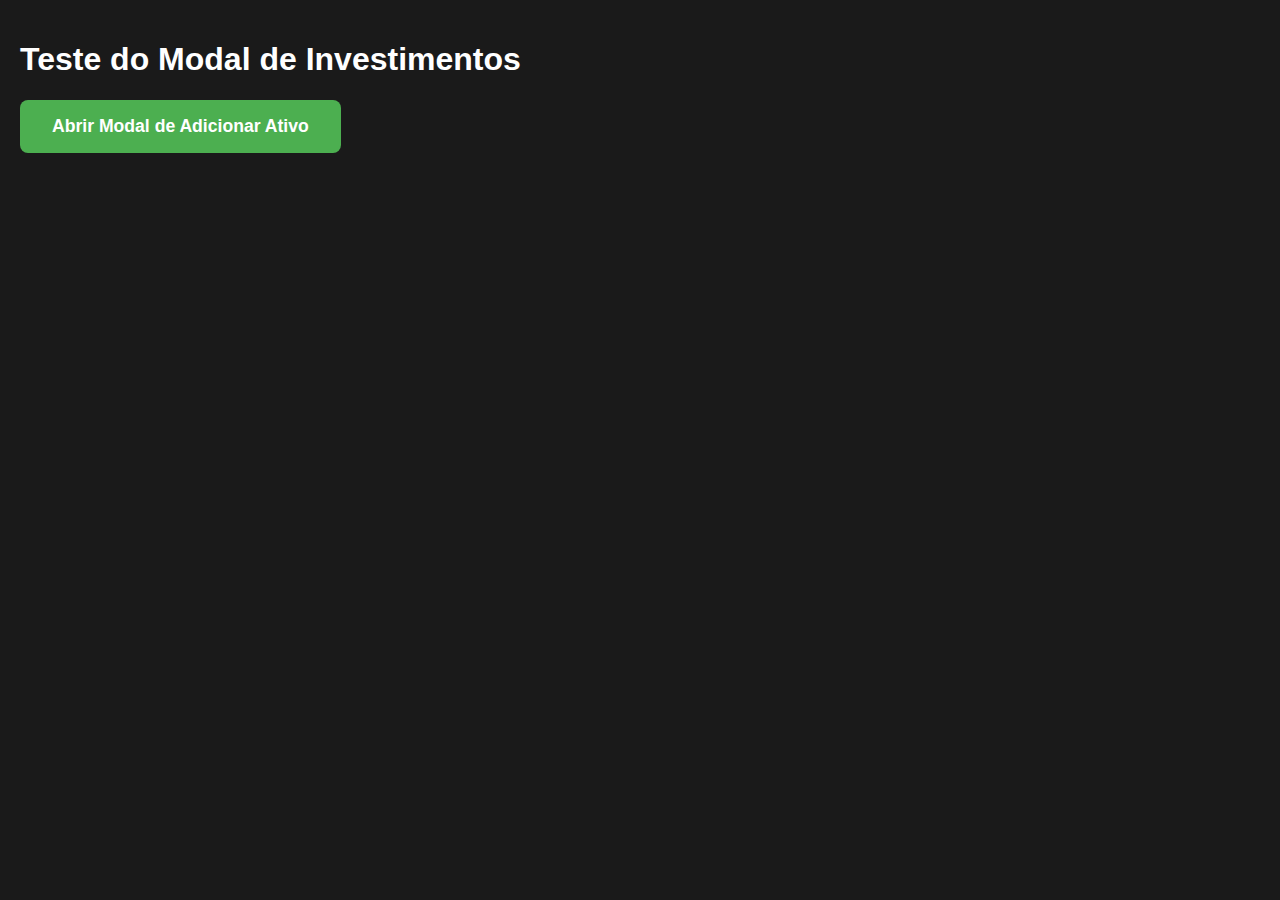
<file: teste_modal.html>
<!DOCTYPE html>
<html lang="pt-BR">
<head>
    <meta charset="UTF-8">
    <meta name="viewport" content="width=device-width, initial-scale=1.0">
    <title>Teste Modal Investimentos</title>
    <style>
        :root {
            --cor-principal: #1a1a1a;
            --cor-secundaria: #2a2a2a;
            --cor-destaque: #4CAF50;
            --cor-texto: #ffffff;
        }

        body {
            font-family: 'Merriweather Sans', sans-serif;
            background: var(--cor-principal);
            color: var(--cor-texto);
            margin: 0;
            padding: 20px;
        }

        /* Modal Styles */
        #modal-ativo {
            display: none;
            position: fixed;
            top: 0;
            left: 0;
            width: 100%;
            height: 100%;
            background: rgba(0,0,0,0.7);
            z-index: 1000;
            align-items: center;
            justify-content: center;
        }

        #modal-ativo > div {
            background: var(--cor-principal);
            padding: 2rem;
            border-radius: 12px;
            max-width: 500px;
            width: 90%;
            max-height: 90vh;
            overflow-y: auto;
            position: relative;
        }

        .close-btn {
            background: none;
            border: none;
            font-size: 1.5rem;
            cursor: pointer;
            color: var(--cor-texto);
            padding: 0.25rem;
            position: absolute;
            top: 1rem;
            right: 1rem;
        }

        .modal-header {
            display: flex;
            justify-content: space-between;
            align-items: center;
            margin-bottom: 1.5rem;
        }

        .modal-header h3 {
            margin: 0;
        }

        .modal-actions {
            display: flex;
            gap: 1rem;
            justify-content: flex-end;
            margin-top: 1.5rem;
        }

        .btn {
            padding: 0.75rem 1.5rem;
            border-radius: 4px;
            cursor: pointer;
            font-weight: bold;
            border: none;
        }

        .btn-primary {
            background: var(--cor-destaque);
            color: var(--cor-texto);
        }

        .btn-secondary {
            background: #666;
            color: white;
        }

        .form-group {
            margin-bottom: 1rem;
        }

        .form-group label {
            display: block;
            margin-bottom: 0.5rem;
        }

        .form-group input,
        .form-group select {
            width: 100%;
            padding: 0.5rem;
            border: 1px solid var(--cor-destaque);
            border-radius: 4px;
            background: var(--cor-principal);
            color: var(--cor-texto);
        }

        .dynamic-fields {
            display: none;
        }

        .test-btn {
            background: var(--cor-destaque);
            color: var(--cor-texto);
            border: none;
            padding: 1rem 2rem;
            border-radius: 8px;
            cursor: pointer;
            font-size: 1.1rem;
            font-weight: bold;
        }
    </style>
</head>
<body>
    <h1>Teste do Modal de Investimentos</h1>
    <button class="test-btn" onclick="abrirModal()">Abrir Modal de Adicionar Ativo</button>

    <!-- Modal para Adicionar Ativo -->
    <div id="modal-ativo">
        <div>
            <div class="modal-header">
                <h3>Adicionar Ativo à Carteira</h3>
                <button class="close-btn" onclick="fecharModal()">×</button>
            </div>

            <div class="form-group">
                <label for="tipo-ativo">Tipo de Ativo:</label>
                <select id="tipo-ativo" onchange="mostrarCampos()">
                    <option value="">Selecione o tipo...</option>
                    <option value="acao">Ações Nacionais</option>
                    <option value="renda-fixa">Renda Fixa Nacional</option>
                    <option value="cripto">Criptomoedas</option>
                </select>
            </div>

            <!-- Campos específicos para Ações -->
            <div id="campos-acao" class="dynamic-fields">
                <div class="form-group">
                    <label for="ticker-acao">Ticker da Ação:</label>
                    <input type="text" id="ticker-acao" placeholder="Ex: PETR4, VALE3, ITUB4...">
                </div>
                <div class="form-group">
                    <label for="quantidade-acao">Quantidade:</label>
                    <input type="number" id="quantidade-acao" placeholder="Ex: 100" min="1">
                </div>
            </div>

            <!-- Campos específicos para Renda Fixa -->
            <div id="campos-renda-fixa" class="dynamic-fields">
                <div class="form-group">
                    <label for="nome-renda-fixa">Nome do Investimento:</label>
                    <input type="text" id="nome-renda-fixa" placeholder="Ex: CDB Banco X, LCI, LCA...">
                </div>
                <div class="form-group">
                    <label for="valor-renda-fixa">Valor Investido (R$):</label>
                    <input type="text" id="valor-renda-fixa" placeholder="Ex: 5000,00">
                </div>
            </div>

            <!-- Campos específicos para Cripto -->
            <div id="campos-cripto" class="dynamic-fields">
                <div class="form-group">
                    <label for="tipo-cripto">Criptomoeda:</label>
                    <select id="tipo-cripto">
                        <option value="">Selecione...</option>
                        <option value="BTC">Bitcoin (BTC)</option>
                        <option value="ETH">Ethereum (ETH)</option>
                    </select>
                </div>
                <div class="form-group">
                    <label for="quantidade-cripto">Quantidade:</label>
                    <input type="text" id="quantidade-cripto" placeholder="Ex: 0.00012345">
                </div>
            </div>

            <div class="modal-actions">
                <button class="btn btn-secondary" onclick="fecharModal()">Cancelar</button>
                <button class="btn btn-primary" onclick="adicionarAtivo()">Adicionar Ativo</button>
            </div>
        </div>
    </div>

    <script>
        const modal = document.getElementById('modal-ativo');

        function abrirModal() {
            modal.style.display = 'flex';
            document.body.style.overflow = 'hidden';
        }

        function fecharModal() {
            modal.style.display = 'none';
            document.body.style.overflow = 'auto';
            // Limpar formulário
            document.getElementById('tipo-ativo').value = '';
            document.getElementById('campos-acao').style.display = 'none';
            document.getElementById('campos-renda-fixa').style.display = 'none';
            document.getElementById('campos-cripto').style.display = 'none';
        }

        function mostrarCampos() {
            const tipo = document.getElementById('tipo-ativo').value;

            // Esconder todos os campos específicos
            document.getElementById('campos-acao').style.display = 'none';
            document.getElementById('campos-renda-fixa').style.display = 'none';
            document.getElementById('campos-cripto').style.display = 'none';

            // Mostrar campos específicos do tipo selecionado
            if (tipo === 'acao') {
                document.getElementById('campos-acao').style.display = 'block';
            } else if (tipo === 'renda-fixa') {
                document.getElementById('campos-renda-fixa').style.display = 'block';
            } else if (tipo === 'cripto') {
                document.getElementById('campos-cripto').style.display = 'block';
            }
        }

        function adicionarAtivo() {
            const tipo = document.getElementById('tipo-ativo').value;

            if (!tipo) {
                alert('Por favor, selecione o tipo de ativo.');
                return;
            }

            alert('Ativo adicionado com sucesso! (simulação)');
            fecharModal();
        }

        // Fechar modal ao clicar fora dele
        modal.addEventListener('click', function(e) {
            if (e.target === modal) {
                fecharModal();
            }
        });
    </script>
</body>
</html>
</file>
